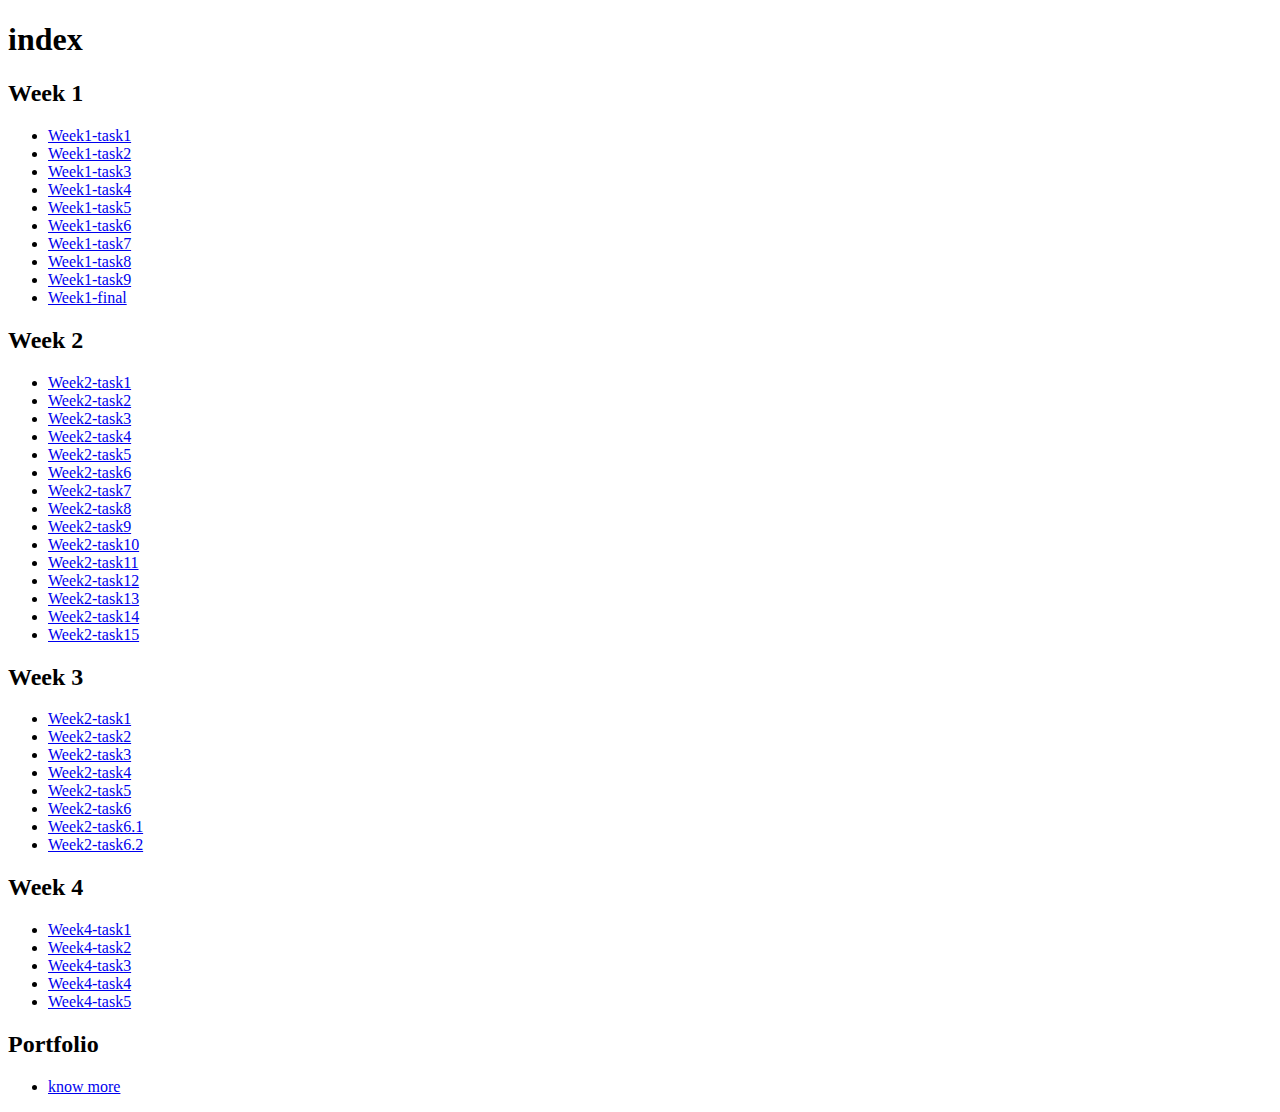
<file: index.html>
<!DOCTYPE html>
<html lang="en">
<head>
    <meta charset="UTF-8">
    <title>index</title>
</head>
<body>
    <h1>index</h1>
    <h2>Week 1</h2>
    <ul>
        <li><a href="week1/1.html">Week1-task1</a></li>
        <li><a href="week1/2.html">Week1-task2</a></li>
        <li><a href="week1/3.html">Week1-task3</a></li>
        <li><a href="week1/4.html">Week1-task4</a></li>
        <li><a href="week1/5.html">Week1-task5</a></li>
        <li><a href="week1/6.html">Week1-task6</a></li>
        <li><a href="week1/7.html">Week1-task7</a></li>
        <li><a href="week1/8.html">Week1-task8</a></li>
        <li><a href="week1/9.html">Week1-task9</a></li>
        <li><a href="week1/final.html">Week1-final</a></li>
    </ul>
    <h2>Week 2</h2>
    <ul>
        <li><a href="week2/1.html">Week2-task1</a></li>
        <li><a href="week2/2.html">Week2-task2</a></li>
        <li><a href="week2/3.html">Week2-task3</a></li>
        <li><a href="week2/4.html">Week2-task4</a></li>
        <li><a href="week2/5.html">Week2-task5</a></li>
        <li><a href="week2/6.html">Week2-task6</a></li>
        <li><a href="week2/7.html">Week2-task7</a></li>
        <li><a href="week2/8.html">Week2-task8</a></li>
        <li><a href="week2/9.html">Week2-task9</a></li>
        <li><a href="week2/10.html">Week2-task10</a></li>
        <li><a href="week2/11.html">Week2-task11</a></li>
        <li><a href="week2/12.html">Week2-task12</a></li>
        <li><a href="week2/13.html">Week2-task13</a></li>
        <li><a href="week2/14.html">Week2-task14</a></li>
        <li><a href="week2/15.html">Week2-task15</a></li>
    </ul>
    <h2>Week 3</h2>
    <ul>
        <li><a href="week3/1.html">Week2-task1</a></li>
        <li><a href="week3/2.html">Week2-task2</a></li>
        <li><a href="week3/3.html">Week2-task3</a></li>
        <li><a href="week3/4.html">Week2-task4</a></li>
        <li><a href="week3/5.html">Week2-task5</a></li>
        <li><a href="week3/6.html">Week2-task6</a></li>
        <li><a href="week3/6m.html">Week2-task6.1</a></li>
        <li><a href="week3/6p.html">Week2-task6.2</a></li>
    </ul>
    <h2>Week 4</h2>
    <ul>
        <li><a href="week4/1.html">Week4-task1</a></li>
        <li><a href="week4/2.html">Week4-task2</a></li>
        <li><a href="week4/3.html">Week4-task3</a></li>
        <li><a href="week4/4.html">Week4-task4</a></li>
        <li><a href="week4/5.html">Week4-task5</a></li>
    </ul>
    <h2>Portfolio</h2>
    <ul>
        <li><a href="portfolio/index.html">know more</a></li>
    </ul>
</html>
</file>
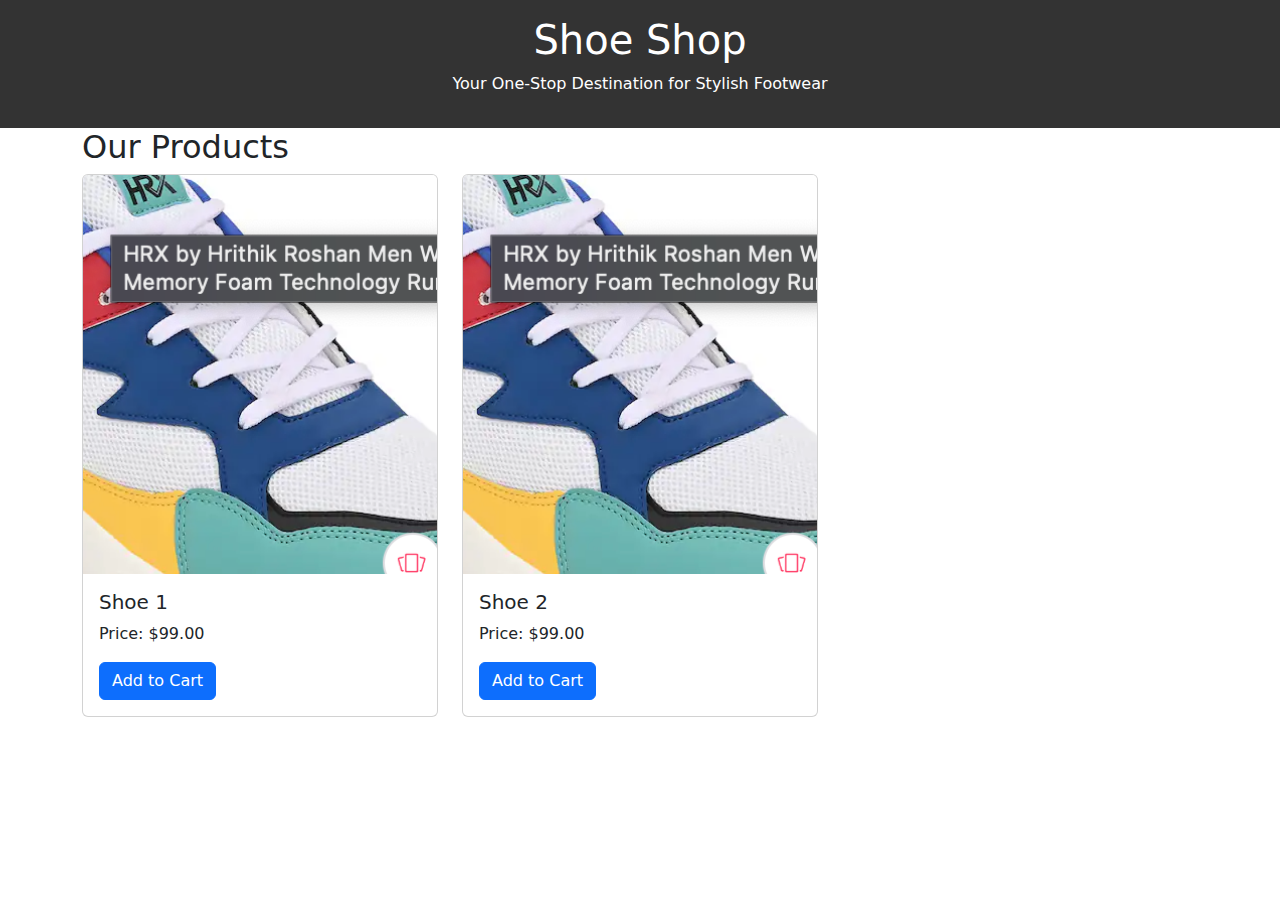
<file: shop/index.html>
<!DOCTYPE html>
<html lang="en">
<head>
    <meta charset="UTF-8">
    <meta name="viewport" content="width=device-width, initial-scale=1.0">
    <title>Shoe Shop</title>
    <!-- Add Bootstrap CSS link -->
    <link rel="stylesheet" href="https://cdn.jsdelivr.net/npm/bootstrap@5.5.0/dist/css/bootstrap.min.css">
    <style>
        /* Custom CSS styles can be added here */
        /* Example: Add custom styles for header */
        header {
            background-color: #333;
            color: white;
            text-align: center;
            padding: 1rem;
        }
    </style>
</head>
<body>
    <header>
        <h1>Shoe Shop</h1>
        <p>Your One-Stop Destination for Stylish Footwear</p>
    </header>
    <div class="container">
        <section id="products">
            <h2>Our Products</h2>
            <div class="row" id="product-container">
                <!-- Product cards will be dynamically generated here -->
            </div>
        </section>
    </div>

    <!-- Add Bootstrap JavaScript and Popper.js links -->
    <script src="https://code.jquery.com/jquery-3.6.0.min.js"></script>
    <script src="https://cdn.jsdelivr.net/npm/bootstrap@5.5.0/dist/js/bootstrap.min.js"></script>
    <script>
        // JavaScript for fetching and displaying products
        document.addEventListener("DOMContentLoaded", function () {
            // Sample product data (replace with your actual data)
            const products = [
                {
                    name: "Shoe 1",
                    price: 99,
                    image: "shoe.png"
                },
                {
                    name: "Shoe 2",
                    price: 99,
                    image: "shoe.png"
                }
            ];

            const productContainer = document.getElementById('product-container');

            // Loop through the products and generate product cards
            products.forEach(product => {
                const productCard = document.createElement('div');
                productCard.classList.add('col-md-4', 'mb-4');
                productCard.innerHTML = `
                    <div class="card">
                        <img src="${product.image}" class="card-img-top" alt="${product.name}">
                        <div class="card-body">
                            <h5 class="card-title">${product.name}</h5>
                            <p class="card-text">Price: $${product.price.toFixed(2)}</p>
                            <button class="btn btn-primary">Add to Cart</button>
                        </div>
                    </div>
                `;
                productContainer.appendChild(productCard);
            });
        });
    </script>
</body>
</html>
</file>
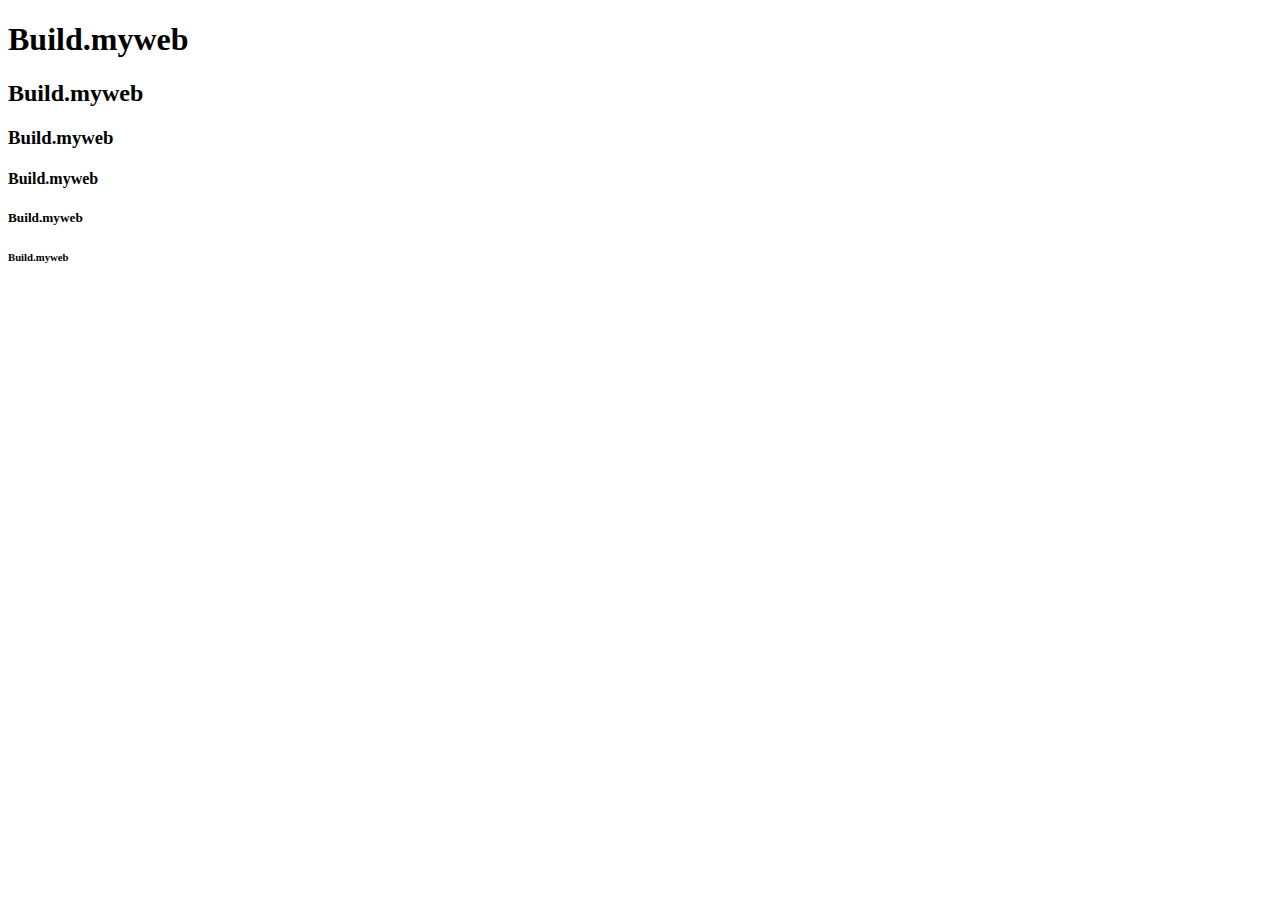
<file: week1/1.html>
<!DOCTYPE html>
<html lang="en">
<head>
    <meta charset="UTF-8">
    <title>Week1-task1</title>
</head>
<body>
    <h1>Build.myweb</h1>
    <h2>Build.myweb</h2>
    <h3>Build.myweb</h3>
    <h4>Build.myweb</h4>
    <h5>Build.myweb</h5>
    <h6>Build.myweb</h6>
    
</body>
</file>
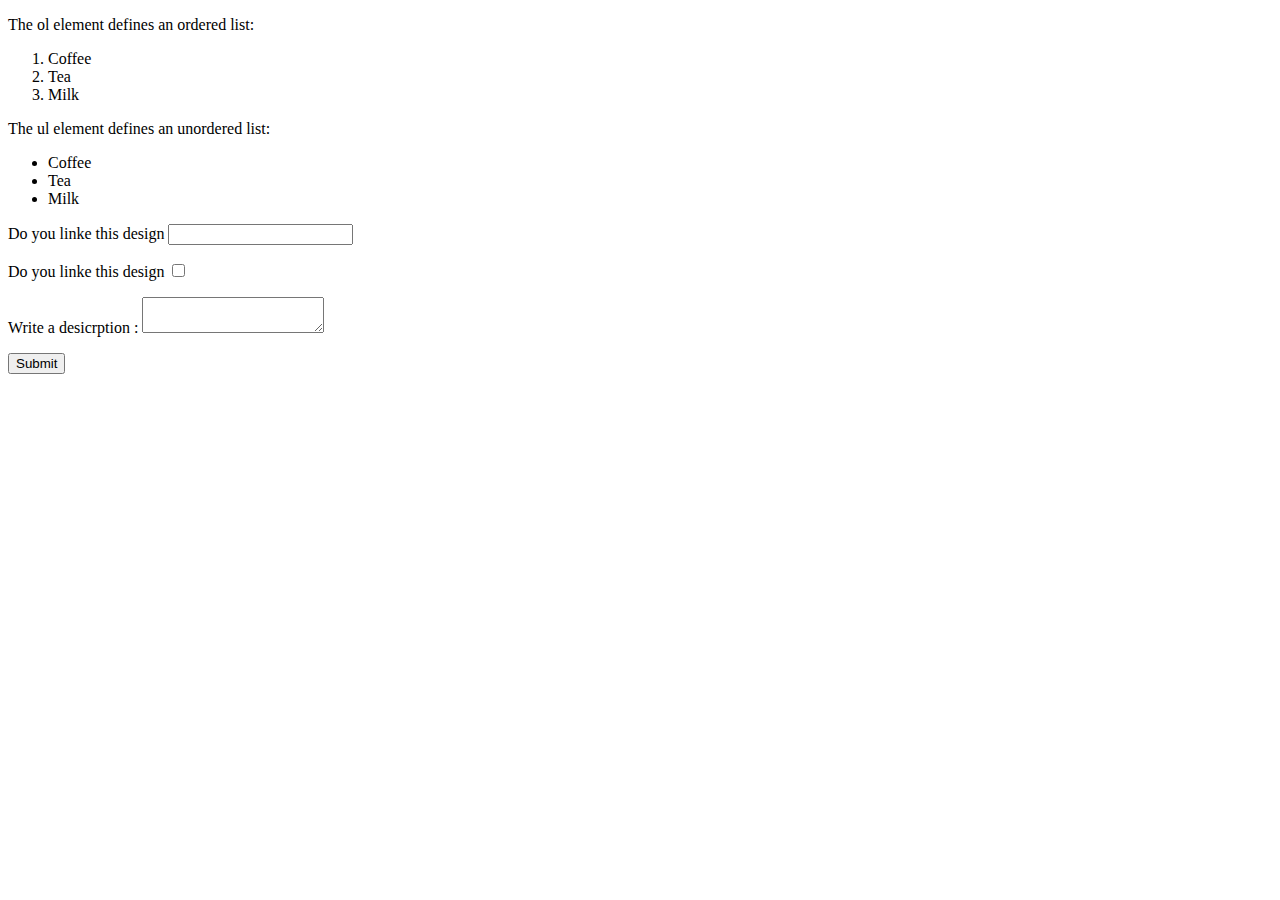
<file: week1/2.html>
<!DOCTYPE html>
<html lang="en">
<head>
    <meta charset="UTF-8">
    <title>Week1-task2</title>
</head>
<body>
    <p>The ol element defines an ordered list:</p>
    <ol>
        <li>Coffee</li>
        <li>Tea</li>
        <li>Milk</li>
    </ol>
    <p>The ul element defines an unordered list:</p>
    <ul>
        <li>Coffee</li>
        <li>Tea</li>
        <li>Milk</li>
    </ul>
    <p>Do you linke this design <input></p>
    <p>Do you linke this design <input type="checkbox"></p>
    <p>Write a desicrption : <textarea></textarea></p>
    <button>Submit</button>
</body>
</html>
</file>
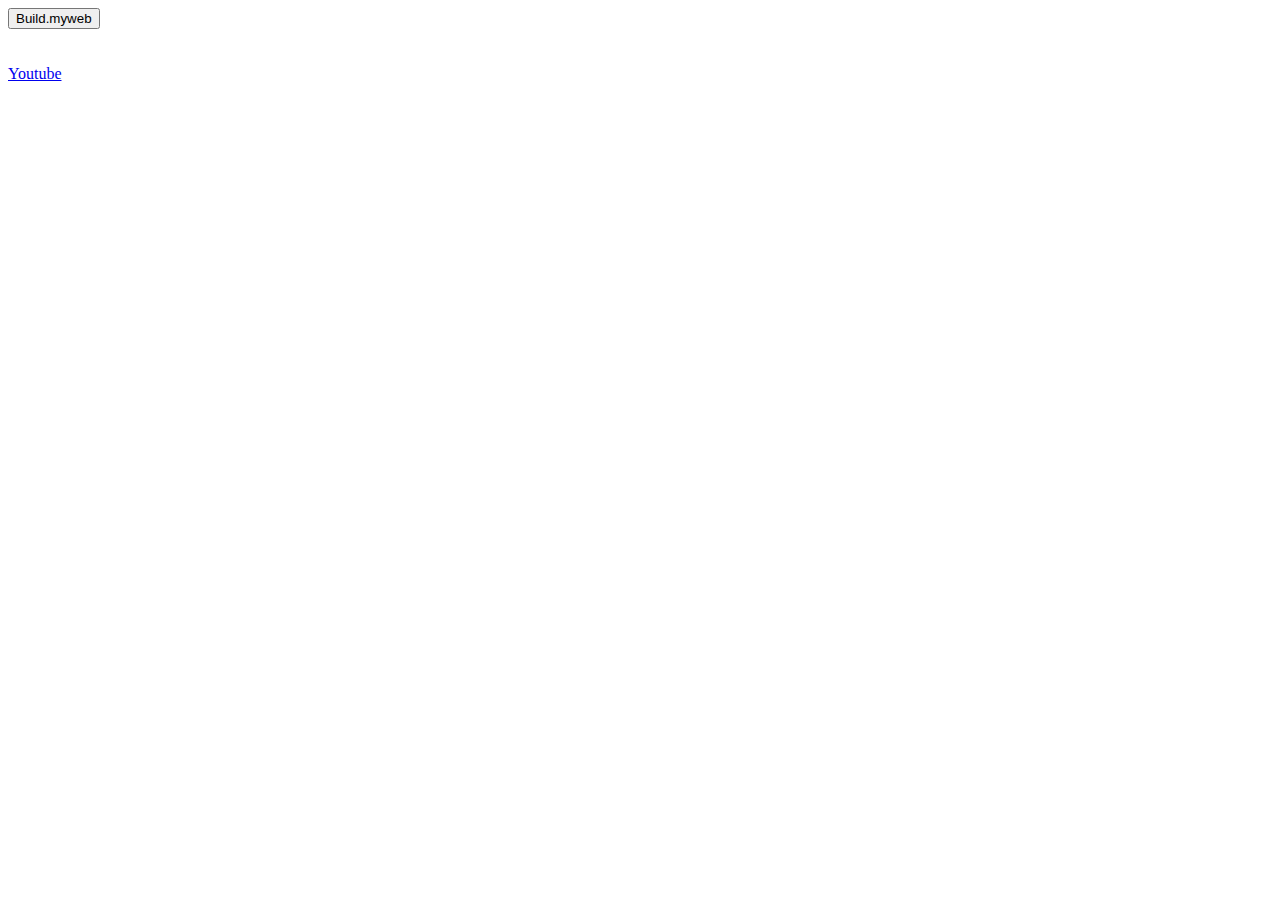
<file: week1/3.html>
<!DOCTYPE html>
<html lang="en">

<head>
    <meta charset="UTF-8">
    <title>Week1-task3</title>
</head>

<body>
    <button >Build.myweb</button>
    </br>
    </br>
    </br>

    <a href="https://www.youtube.com/">Youtube</a>

</body>

</html>
</file>
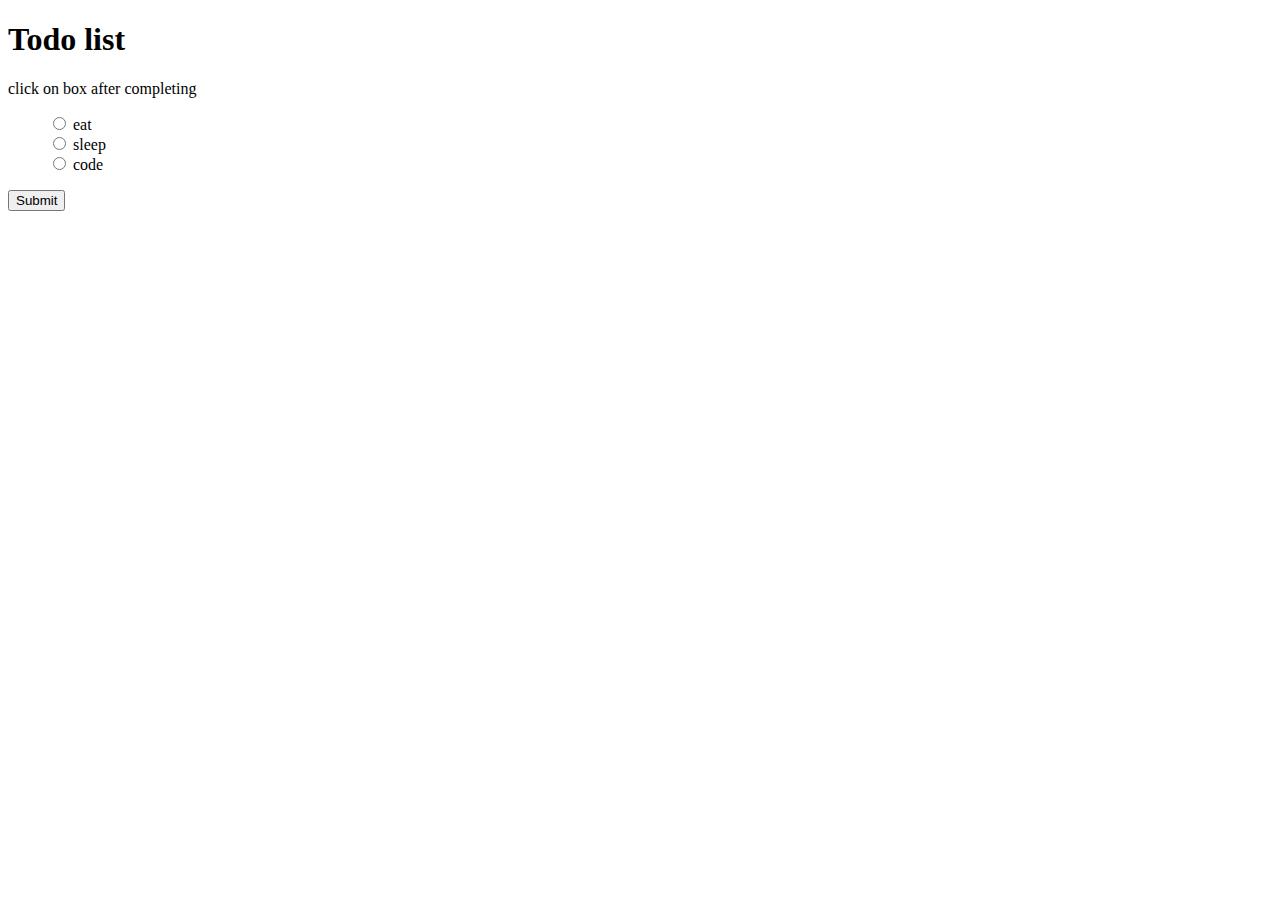
<file: week1/4.html>
<!DOCTYPE html>
<html lang="en">

<head>
    <meta charset="UTF-8">
    <title>Week1-task4</title>
</head>
<body>
    <h1>Todo list</h1>
    <p>click on box after completing </p>
    <ul>
       <input type="radio"> eat<br>
        <input type="radio"> sleep<br>
        <input type="radio"> code
    </ul>
    <button>Submit</button>
    

</body>
</html>
</file>
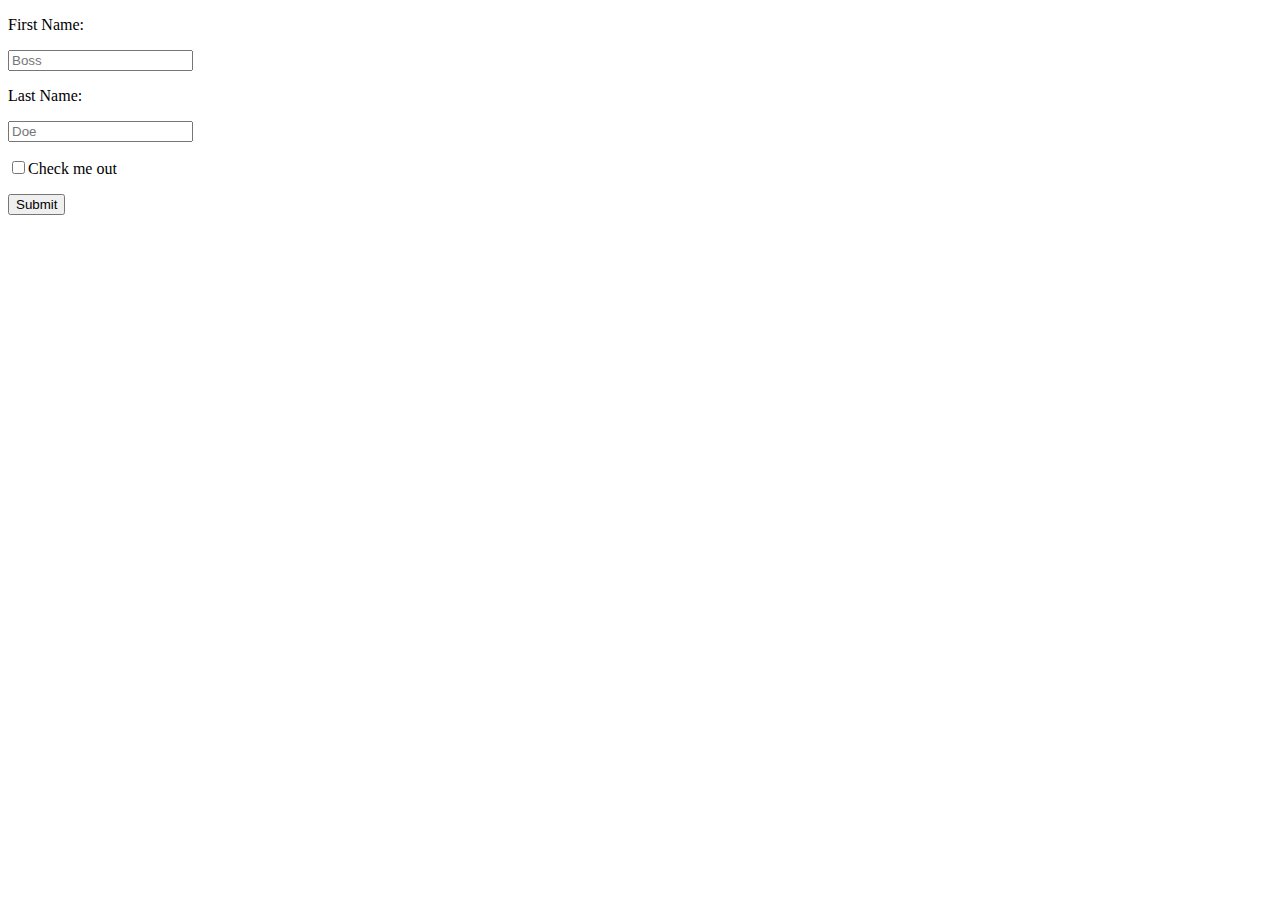
<file: week1/5.html>
<!DOCTYPE html>
<html>

<head>
    <title>Week1-task5</title>
</head>
<p>First Name:</p><input type="text" placeholder="Boss">
<p>Last Name:</p><input type="text" placeholder="Doe">
<br>
<p><input type="checkbox">Check me out</p>
<button>Submit</button>


</html>
</file>
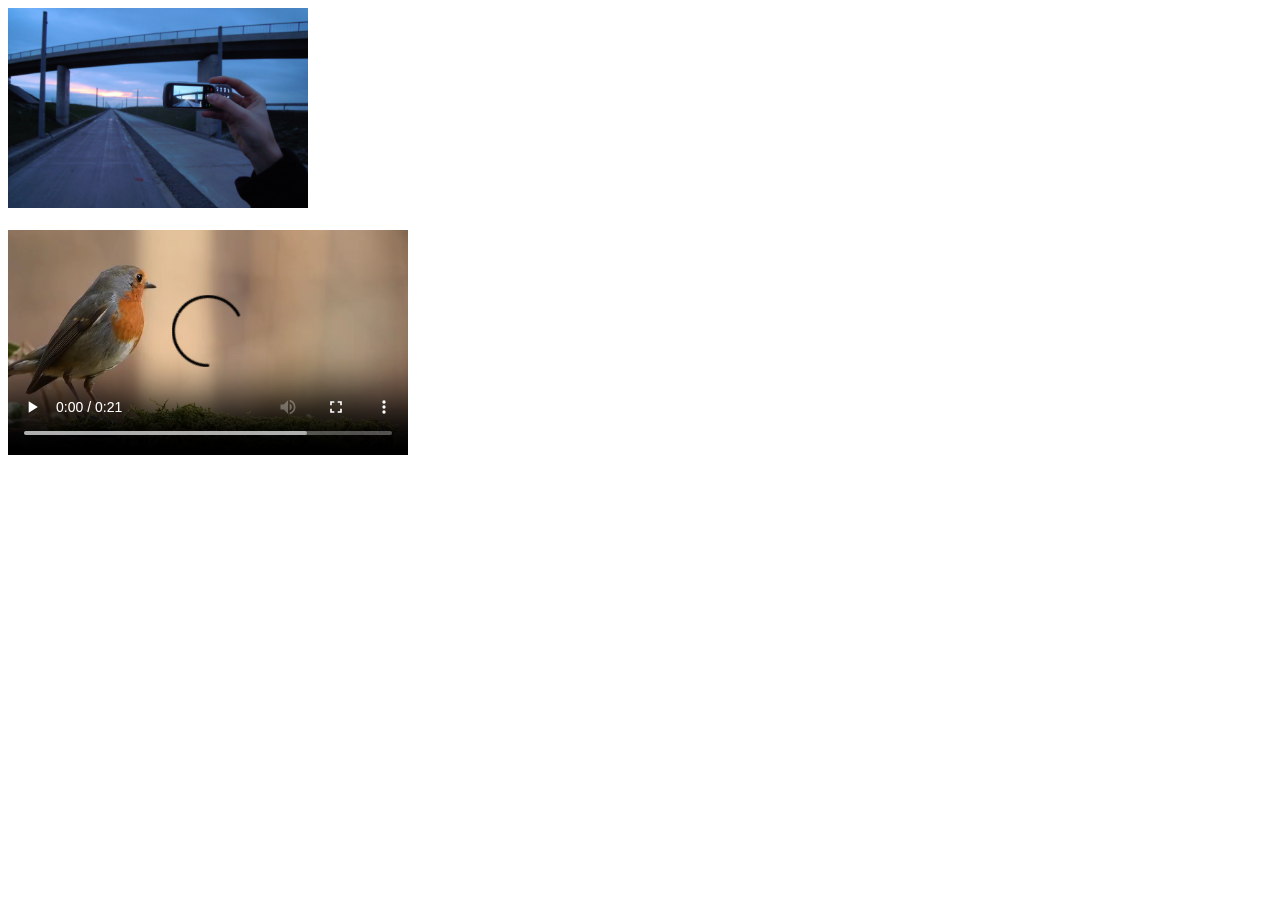
<file: week1/6.html>
<!DOCTYPE html>
<html>
<head>
    <title>Week1-task6</title>
</head>
<body >
    <img src="data/a.png" alt="Embedded Image" width="300" height="200"> 
     <br>
     <br>
     <video width="400" controls>
         <source src="data/video.mp4" type="video/mp4">
     </video>
     <br>
     <br>
     <iframe width="400" height="400" src="https://www.youtube.com/embed/OBb-DmJN9_U" title="Real BUDGET Student Accessories Worth The Money!" frameborder="0" allow="accelerometer; autoplay; clipboard-write; encrypted-media; gyroscope; picture-in-picture; web-share" allowfullscreen></iframe>
</body>

</html>
</file>
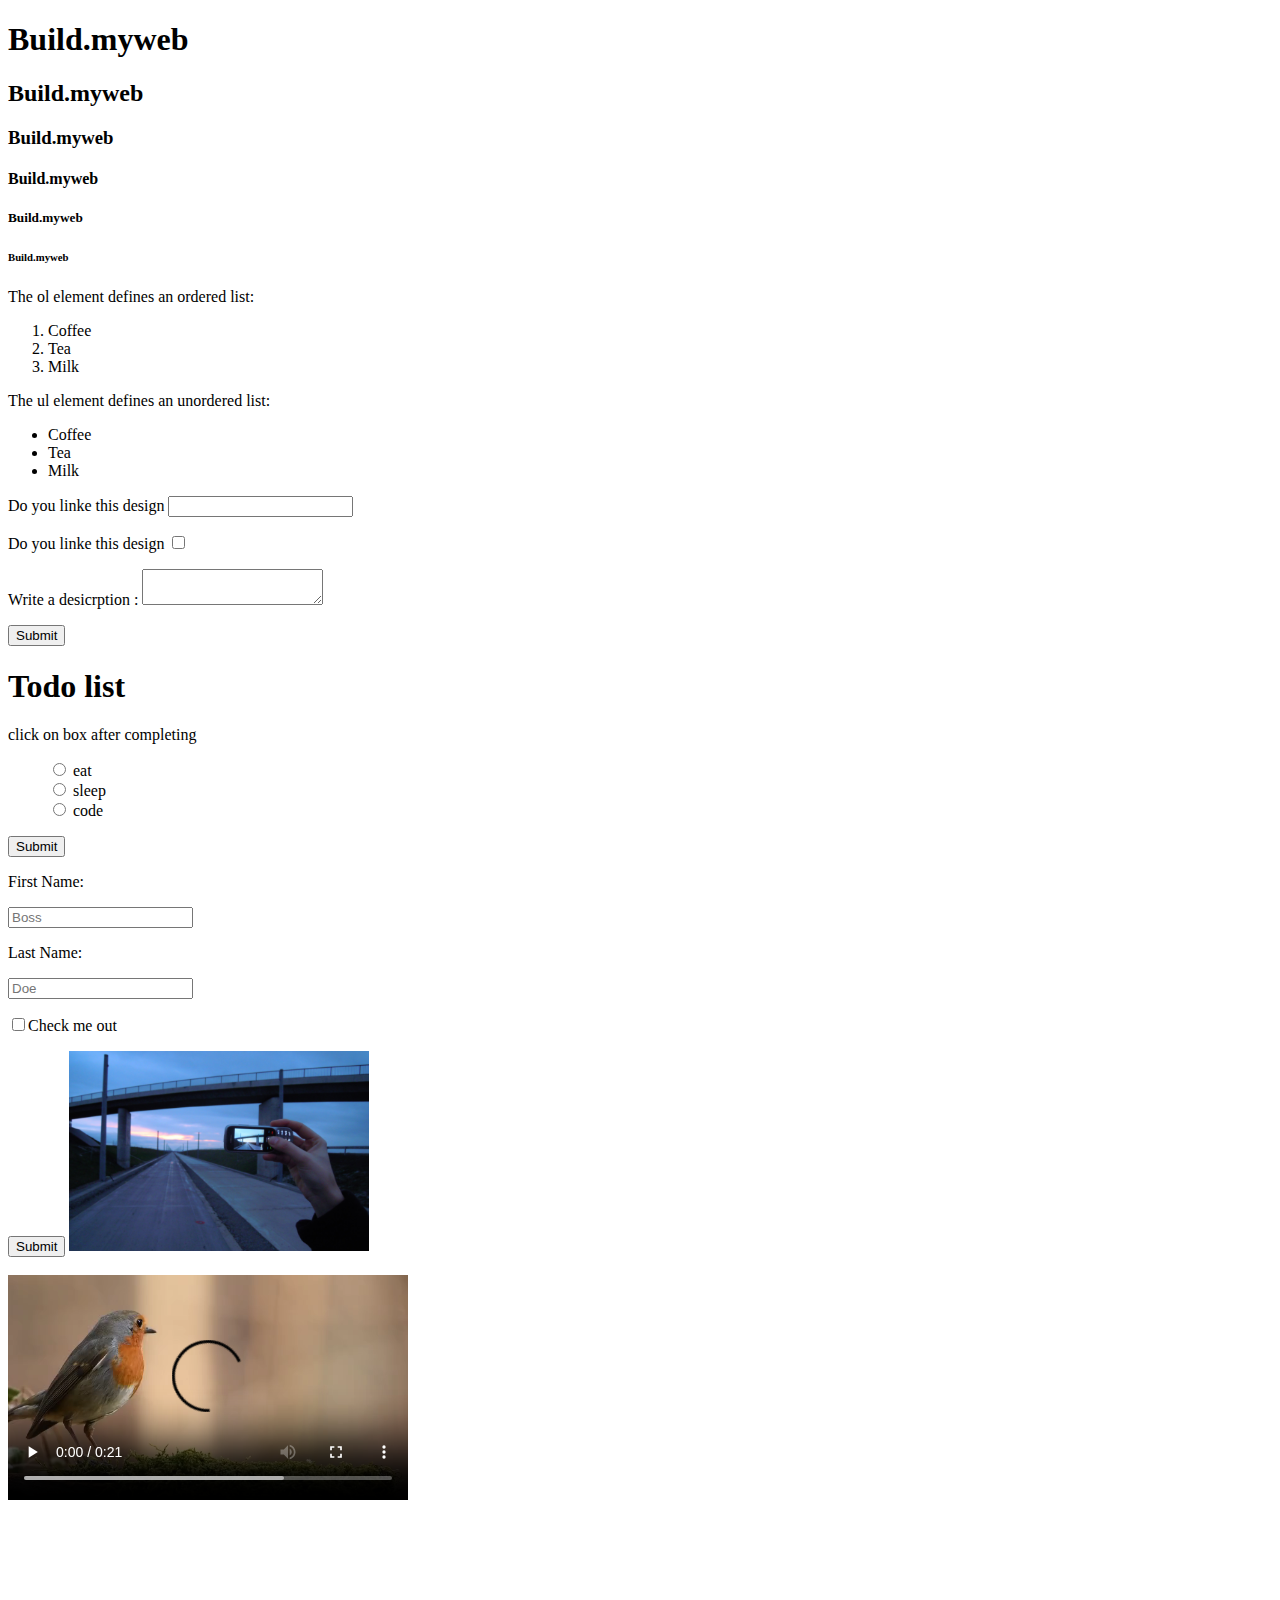
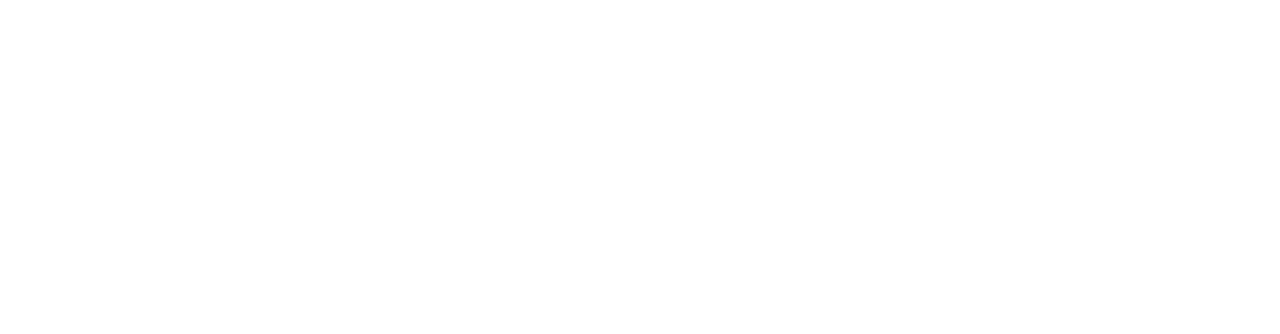
<file: week1/final.html>
<!DOCTYPE html>
<html lang="en">
<head>
    <meta charset="UTF-8">
    <title>Week1-task1</title>
</head>
<body>
    <h1>Build.myweb</h1>
    <h2>Build.myweb</h2>
    <h3>Build.myweb</h3>
    <h4>Build.myweb</h4>
    <h5>Build.myweb</h5>
    <h6>Build.myweb</h6>


    <p>The ol element defines an ordered list:</p>
    <ol>
        <li>Coffee</li>
        <li>Tea</li>
        <li>Milk</li>
    </ol>
    <p>The ul element defines an unordered list:</p>
    <ul>
        <li>Coffee</li>
        <li>Tea</li>
        <li>Milk</li>
    </ul>
    <p>Do you linke this design <input></p>
    <p>Do you linke this design <input type="checkbox"></p>
    <p>Write a desicrption : <textarea></textarea></p>
    <button>Submit</button>


    <h1>Todo list</h1>
    <p>click on box after completing </p>
    <ul>
       <input type="radio"> eat<br>
        <input type="radio"> sleep<br>
        <input type="radio"> code
    </ul>
    <button>Submit</button>


    <p>First Name:</p><input type="text" placeholder="Boss">
<p>Last Name:</p><input type="text" placeholder="Doe">
<br>
<p><input type="checkbox">Check me out</p>
<button>Submit</button>
    
<img src="data/a.png" alt="Embedded Image" width="300" height="200"> 
     <br>
     <br>
     <video width="400" controls>
         <source src="data/video.mp4" type="video/mp4">
     </video>
     <br>
     <br>
     <iframe width="400" height="400" src="https://www.youtube.com/embed/OBb-DmJN9_U" title="Real BUDGET Student Accessories Worth The Money!" frameborder="0" allow="accelerometer; autoplay; clipboard-write; encrypted-media; gyroscope; picture-in-picture; web-share" allowfullscreen></iframe>

</body>
</file>
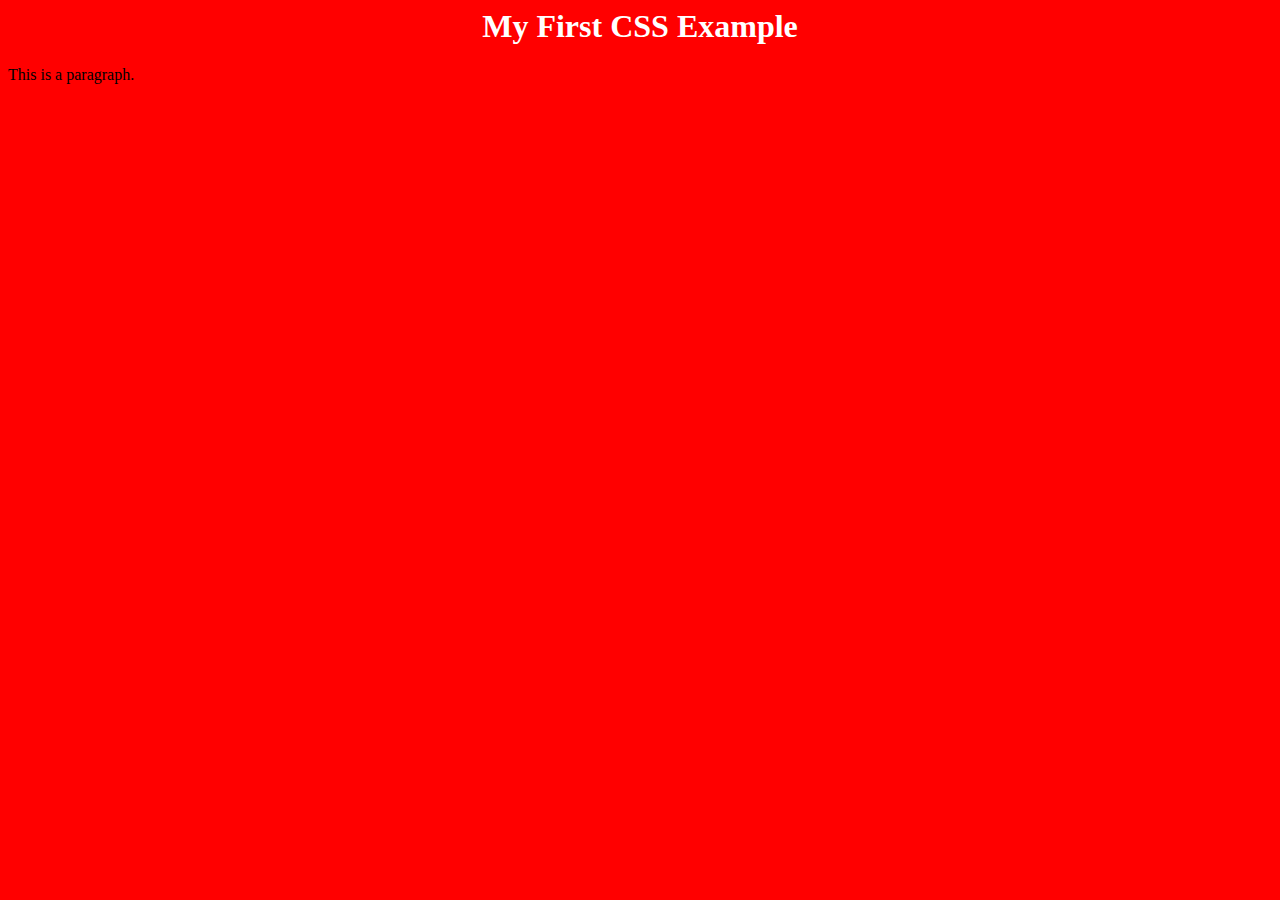
<file: week2/1.html>
<html>
<head>
    <meta charset="UTF-8">
    <title>week2-task1</title>
    <link rel="stylesheet" href="style/1.css">
</head>

<body>
    <h1>My First CSS Example</h1>
    <p>This is a paragraph.</p>
</body>
</html>
</file>
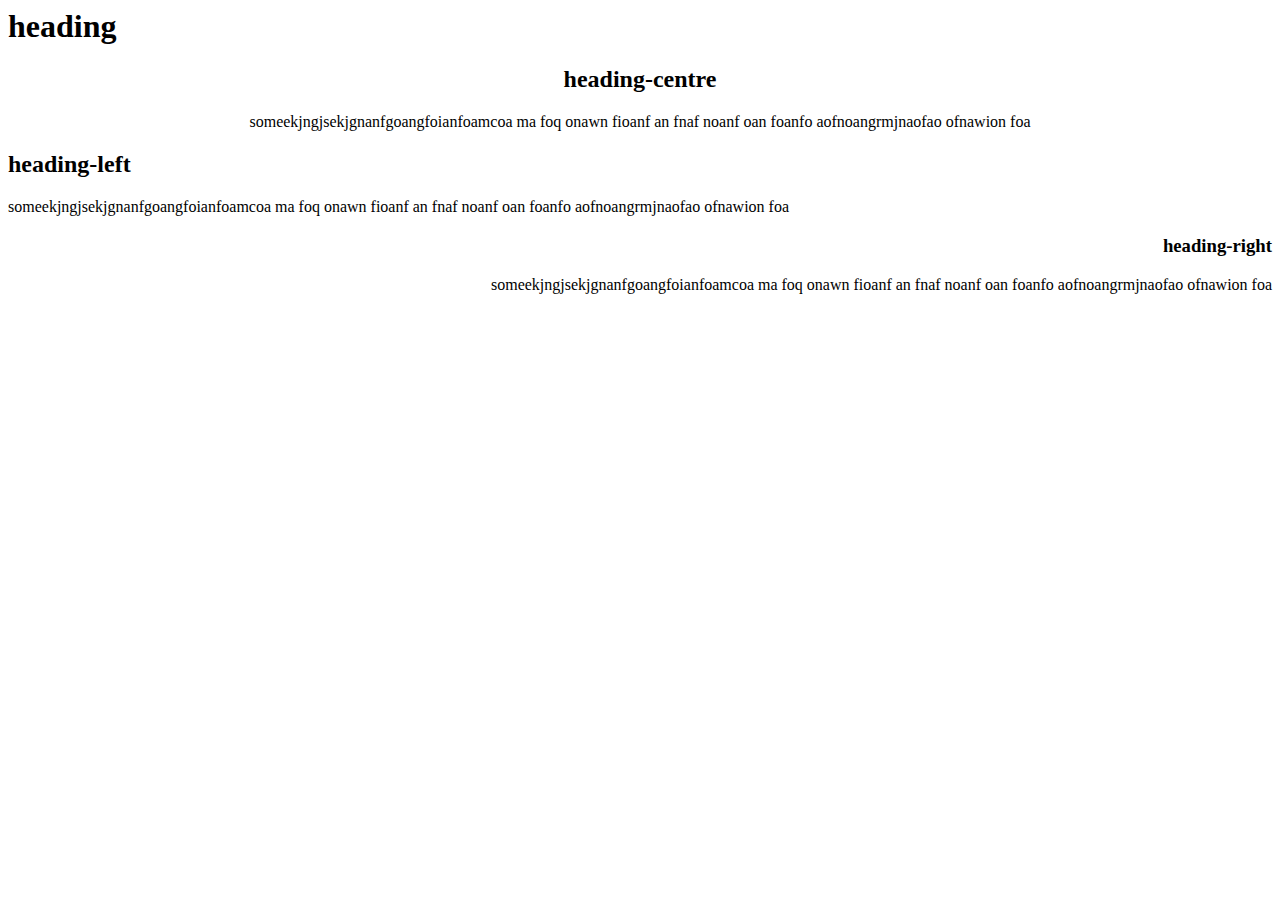
<file: week2/10.html>
<html>
<head>
    <meta charset="UTF-8">
    <title>week2-task10</title>
    <link rel="stylesheet" href="style/10.css">
</head>
<h1>heading</h1>
<div class="center">
    <h2>heading-centre</h2>
    <p>someekjngjsekjgnanfgoangfoianfoamcoa  ma foq onawn fioanf an fnaf noanf oan foanfo aofnoangrmjnaofao ofnawion foa</p>    
</div>
<div class="left">
    <h2>heading-left</h2>
    <p>someekjngjsekjgnanfgoangfoianfoamcoa  ma foq onawn fioanf an fnaf noanf oan foanfo aofnoangrmjnaofao ofnawion foa</p>    
</div>
<div class="right">
    <h3>heading-right</h3>
    <p>someekjngjsekjgnanfgoangfoianfoamcoa  ma foq onawn fioanf an fnaf noanf oan foanfo aofnoangrmjnaofao ofnawion foa</p>    
</div>
</html>
</file>
<file: week2/style/1.css>
h1{
    color:#ffffff;
    text-align: center;
}
body{
    background-color:#ff0000;
}
</file>
<file: week2/style/10.css>
.center{
    text-align: center;
}
.left{
    text-align: left;
}
.right{
    text-align: right;
}
</file>
